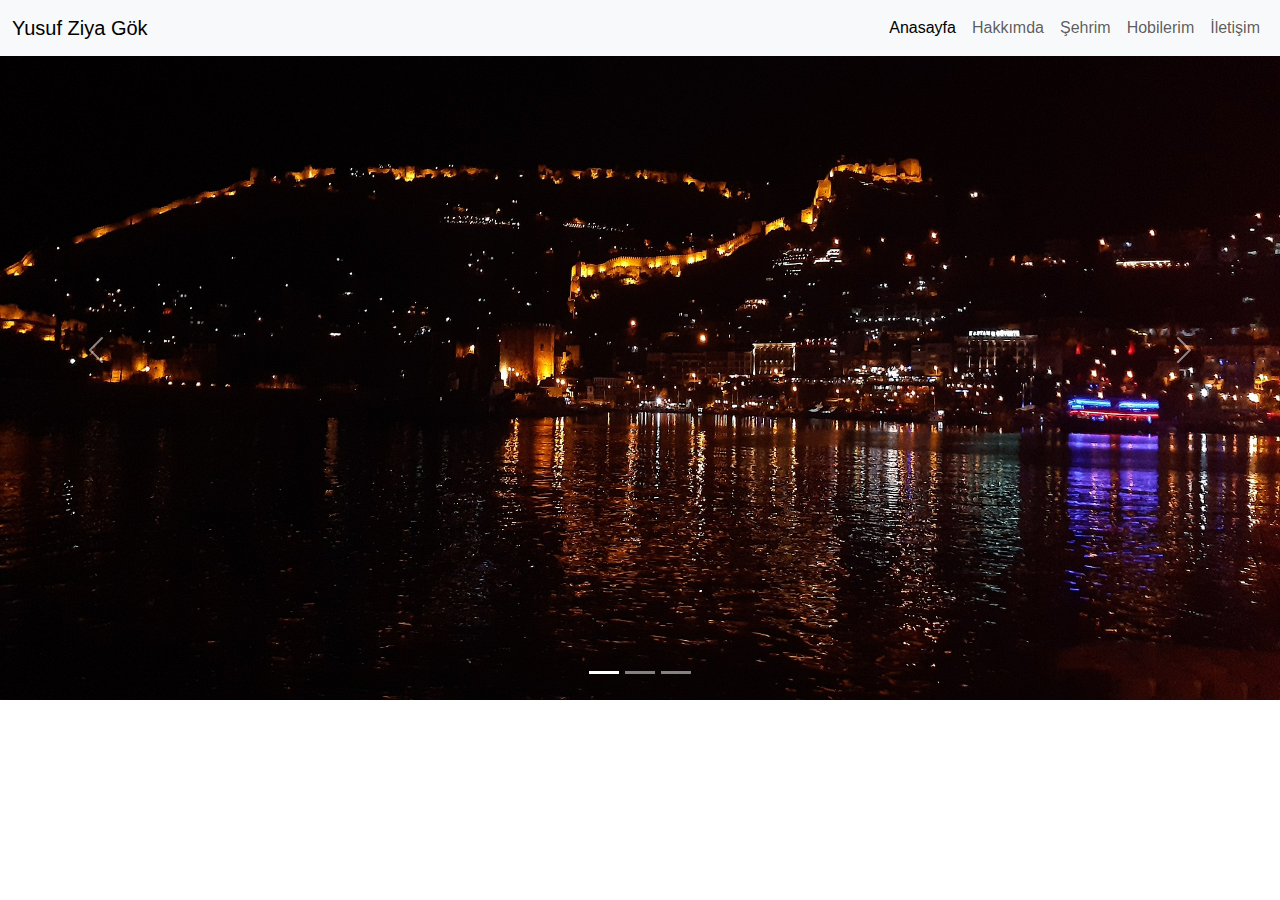
<file: Web Programlama Sitem - Kopya/index.html>
<!doctype html>
<html lang="en">
  <head>
    <meta charset="utf-8">
    <meta name="viewport" content="width=device-width, initial-scale=1">
    <title>Yusuf Ziya Gök</title>
    <link href="https://cdn.jsdelivr.net/npm/bootstrap@5.3.3/dist/css/bootstrap.min.css" rel="stylesheet" integrity="sha384-QWTKZyjpPEjISv5WaRU9OFeRpok6YctnYmDr5pNlyT2bRjXh0JMhjY6hW+ALEwIH" crossorigin="anonymous">
    <link rel="stylesheet" href="css/style.css">
  </head>
  <body>

  <!-- Navbar -->
  <nav class="navbar  navbar-expand-lg bg-body-tertiary 
   fixed-top">
    <div class="container-fluid">
      <a class="navbar-brand" href="#">Yusuf Ziya Gök</a>
      <button class="navbar-toggler" type="button" data-bs-toggle="collapse" data-bs-target="#navbarNavDropdown" aria-controls="navbarNavDropdown" aria-expanded="false" aria-label="Toggle navigation">
        <span class="navbar-toggler-icon"></span>
      </button>
      <div class="collapse navbar-collapse justify-content-end" id="navbarNavDropdown">
        <ul class="navbar-nav">
          <li class="nav-item">
            <a class="nav-link active" aria-current="page" href="#">Anasayfa</a>
          </li>
          <li class="nav-item">
            <a class="nav-link" href="#menü">Hakkımda</a>
          </li>
          <li class="nav-item">
            <a class="nav-link" href="#şehrim">Şehrim</a>
          </li>
          <li class="nav-item">
            <a class="nav-link" href="#hobiler">Hobilerim</a>
          </li>
          <li class="nav-item">
            <a class="nav-link" href="#iletişim">İletişim</a>
          </li>
          
          
          </li>
        </ul>
      </div>
    </div>
  </nav>
<!-- Navbar son -->
<!-- Slider başlangıç-->
<div id="carouselExampleIndicators" class="carousel slide">
    <div class="carousel-indicators">
      <button type="button" data-bs-target="#carouselExampleIndicators" data-bs-slide-to="0" class="active" aria-current="true" aria-label="Slide 1"></button>
      <button type="button" data-bs-target="#carouselExampleIndicators" data-bs-slide-to="1" aria-label="Slide 2"></button>
      <button type="button" data-bs-target="#carouselExampleIndicators" data-bs-slide-to="2" aria-label="Slide 3"></button>
    </div>
    <div class="carousel-inner">
      <div class="carousel-item active">
        <img src="fotoğraflar/Alanya Kalesi.jpg" class="d-block w-100 resimslide" alt="...">
      </div>
      <div class="carousel-item">
        <img src="fotoğraflar/Antalya Kanyon.jpg" class="d-block w-100 resimslide" alt="...">
      </div>
      <div class="carousel-item">
        <img src="fotoğraflar/Lee Sin.jpg" class="d-block w-100 resimslide" alt="...">
      </div>
    </div>
    <button class="carousel-control-prev" type="button" data-bs-target="#carouselExampleIndicators" data-bs-slide="prev">
      <span class="carousel-control-prev-icon" aria-hidden="true"></span>
      <span class="visually-hidden">Previous</span>
    </button>
    <button class="carousel-control-next" type="button" data-bs-target="#carouselExampleIndicators" data-bs-slide="next">
      <span class="carousel-control-next-icon" aria-hidden="true"></span>
      <span class="visually-hidden">Next</span>
    </button>
  </div>
<!-- Slider son-->


















    
    <script src="https://cdn.jsdelivr.net/npm/bootstrap@5.3.3/dist/js/bootstrap.bundle.min.js" integrity="sha384-YvpcrYf0tY3lHB60NNkmXc5s9fDVZLESaAA55NDzOxhy9GkcIdslK1eN7N6jIeHz" crossorigin="anonymous"></script>
  </body>
</html>
</file>
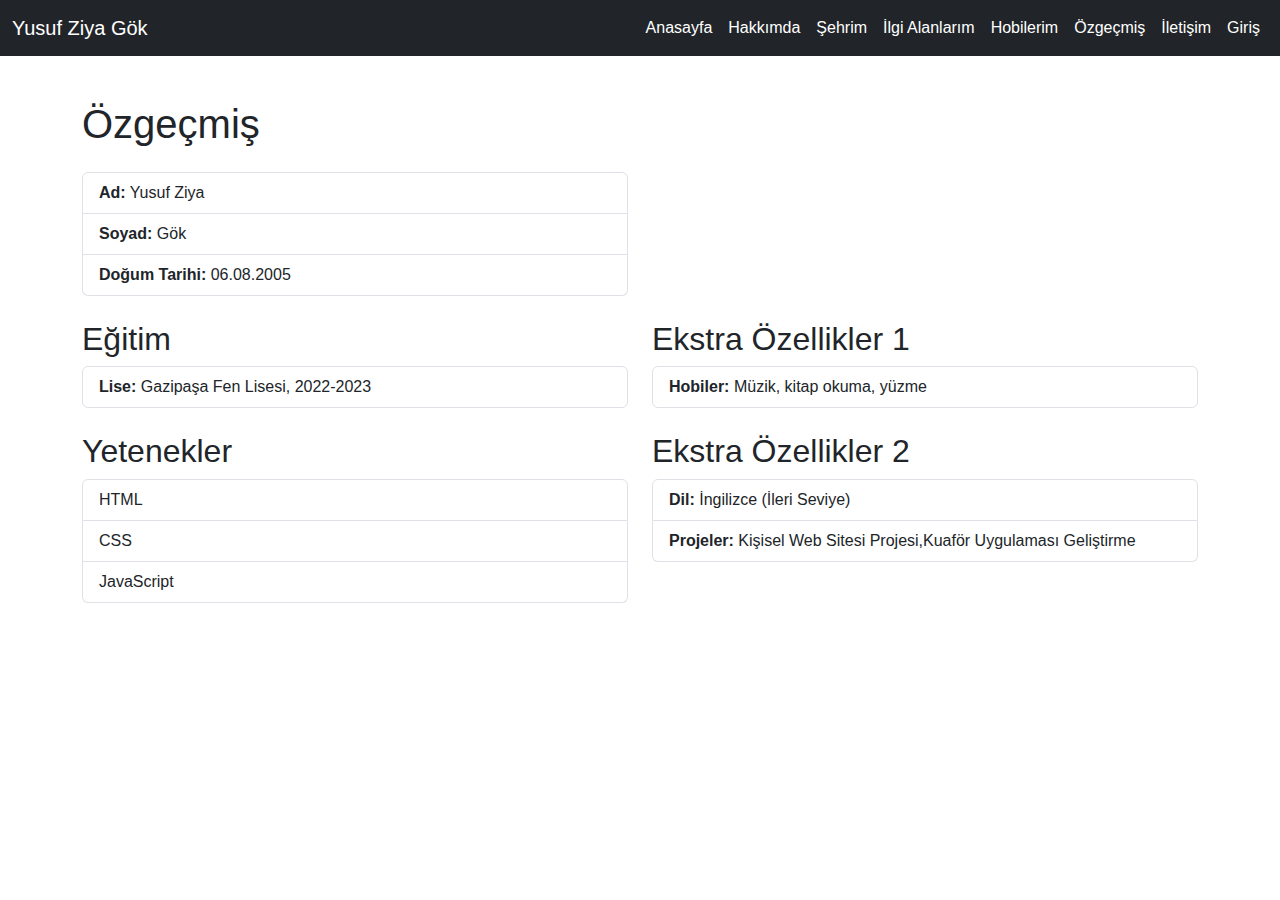
<file: Web Programlama Sitem/özgeçmiş.html>
<!DOCTYPE html>
<html lang="en">
<head>
    <meta charset="UTF-8">
    <meta name="viewport" content="width=device-width, initial-scale=1.0">
    <link href="https://cdn.jsdelivr.net/npm/bootstrap@5.3.3/dist/css/bootstrap.min.css" rel="stylesheet" integrity="sha384-QWTKZyjpPEjISv5WaRU9OFeRpok6YctnYmDr5pNlyT2bRjXh0JMhjY6hW+ALEwIH" crossorigin="anonymous">
    <link rel="stylesheet" href="css/style.css">s
    
  
    <title>Özgeçmiş</title>
</head>
<body>
    <nav class="navbar  navbar-expand-lg bg-dark navbar-dark 
   fixed-top">
    <div class="container-fluid">
      <a class="navbar-brand" href="#">Yusuf Ziya Gök</a>
      <button class="navbar-toggler" type="button" data-bs-toggle="collapse" data-bs-target="#navbarNavDropdown" aria-controls="navbarNavDropdown" aria-expanded="false" aria-label="Toggle navigation">
        <span class="navbar-toggler-icon"></span>
      </button>
      <div class="collapse navbar-collapse justify-content-end" id="navbarNavDropdown">
        <ul class="navbar-nav">
          <li class="nav-item">
            <a class="nav-link active" aria-current="page" href="Anasayfa.html">Anasayfa</a>
          </li>
          <li class="nav-item">
            <a class="nav-link" href="Anasayfa.html#hakkimda">Hakkımda</a>
          </li>
          <li class="nav-item">
            <a class="nav-link" href="sehrim.html">Şehrim</a>
          </li>
          <li class="nav-item">
            <a class="nav-link" href="İlgi Alanlarım.html">İlgi Alanlarım</a>
          </li>
          <li class="nav-item">
            <a class="nav-link" href="Anasayfa.html#Hobilerim">Hobilerim</a>
          </li>
          <li class="nav-item">
            <a class="nav-link" href="özgeçmiş.html">Özgeçmiş</a>
          </li>
          
          <li class="nav-item">
            <a class="nav-link" href="Anasayfa.html#iletisim">İletişim</a>
          </li>
          <li class="nav-item">
            <a class="nav-link" href="login.html">Giriş</a>
          </li>
          
          
          
          </li>
        </ul>
      </div>
    </div>
  </nav>
  <section>
      
      <hr class="çizgi "> <i class="fa-solid fa-user"></i>
      <body>
        
          
          
      
        <script src="https://code.jquery.com/jquery-3.5.1.slim.min.js"></script>
        <script src="https://cdn.jsdelivr.net/npm/@popperjs/core@2.5.4/dist/umd/popper.min.js"></script>
        <script src="https://stackpath.bootstrapcdn.com/bootstrap/4.5.2/js/bootstrap.min.js"></script>
      </body>
      </html>
  
      
  </div>
  </section>

</body>
</html>
</body>
</html>
</body>
</html>
<div class="container">
  <h1 class="mt-5 mb-4">Özgeçmiş</h1>
  <div class="row">
    <div class="col-md-6">
      <ul class="list-group">
        <li class="list-group-item"><strong>Ad:</strong> Yusuf Ziya</li>
        <li class="list-group-item"><strong>Soyad:</strong> Gök</li>
        <li class="list-group-item"><strong>Doğum Tarihi:</strong> 06.08.2005</li>
      </ul>
    </div>
  </div>
  <div class="row mt-4">
    <div class="col-md-6">
      <h2>Eğitim</h2>
      <ul class="list-group">
        <li class="list-group-item"><strong>Lise:</strong> Gazipaşa Fen Lisesi, 2022-2023</li>
      </ul>
    </div>
    <div class="col-md-6">
      <h2>Ekstra Özellikler 1</h2>
      <ul class="list-group">
        
        <li class="list-group-item"><strong>Hobiler:</strong> Müzik, kitap okuma, yüzme</li>
        
      </ul>
    </div>
  </div>
  <div class="row mt-4">
    <div class="col-md-6">
      <h2>Yetenekler</h2>
      <ul class="list-group">
        <li class="list-group-item">HTML</li>
        <li class="list-group-item">CSS</li>
        <li class="list-group-item">JavaScript</li>
      </ul>
    </div>
    <div class="col-md-6">
      <h2>Ekstra Özellikler 2</h2>
      <ul class="list-group">
        <li class="list-group-item"><strong>Dil:</strong> İngilizce (İleri Seviye)</li>
        <li class="list-group-item"><strong>Projeler:</strong> Kişisel Web Sitesi Projesi,Kuaför Uygulaması Geliştirme</li>
      </ul>
    </div>
  </div>
</div>



    
      </div>
    </div>
  </div>
</file>
<file: Web Programlama Sitem - Kopya/css/style.css>
.resimslide{
    height: 700px;
}
body{
    font-family: "Jaro", sans-serif;
}
.hakkimda{
    background-color: #f2f2f2;
}
.çizgi{
    
    border: none;
    border-top: 3px solid black;
    
    margin: 25px;
    


}
</file>
<file: Web Programlama Sitem/css/style.css>
.resimslide{
    height: 700px;
}
body{
    font-family: "Jaro", sans-serif;
}
.hakkimda{
    background-color: #f2f2f2;
}
.çizgi{
    
    border: none;
    border-top: 3px solid black;
    
    margin: 25px;
}
    

.Antalya{
    background-color: darkblue;
    padding: 3px;
 background-image:url('https://i.pinimg.com/originals/49/a2/25/49a22556d0e3a55925a662ecccf336ae.jpg');
 
 color:aliceblue;
}
.navbar{
    background-color: black;
}
.nav-link{
    color: #fff ;
    
}
.igri{
    color: #343a40;
    position: relative;
    top:-55;
    border: 10px solid #f2f2f2;;
    background-color: #f2f2f2;
    

}
.gezilecekyer{
    background-color: ghostwhite;
}
.phplogin{
    padding-top: 40%s;
}
</file>
